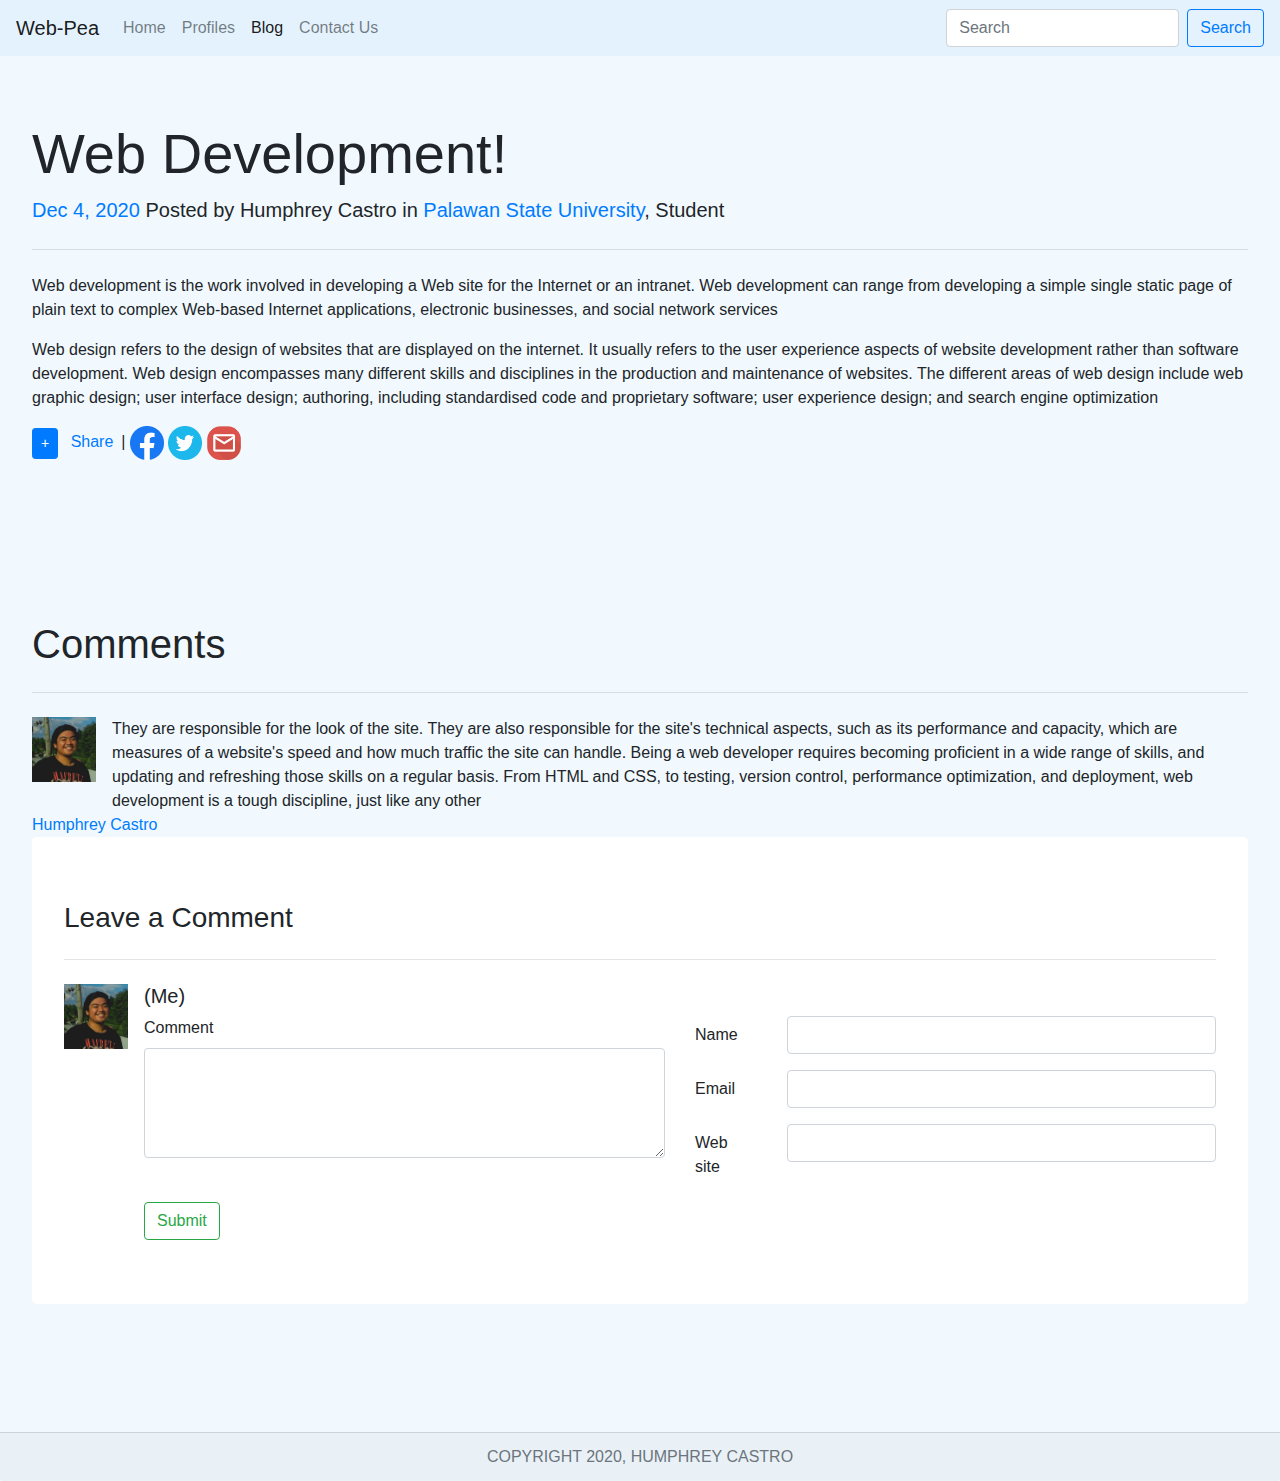
<file: ACT5/Blog.html>
<!doctype html>
<html lang="en">
  <head>
    <!-- Required meta tags -->
    <meta charset="utf-8">
    <meta name="viewport" content="width=device-width, initial-scale=1, shrink-to-fit=no">

    <!-- Bootstrap CSS -->
    <link rel="stylesheet" href="https://maxcdn.bootstrapcdn.com/bootstrap/4.0.0/css/bootstrap.min.css" integrity="sha384-Gn5384xqQ1aoWXA+058RXPxPg6fy4IWvTNh0E263XmFcJlSAwiGgFAW/dAiS6JXm" crossorigin="anonymous">

    <title></title>
  </head>
  <script src="https://code.jquery.com/jquery-3.2.1.slim.min.js" integrity="sha384-KJ3o2DKtIkvYIK3UENzmM7KCkRr/rE9/Qpg6aAZGJwFDMVNA/GpGFF93hXpG5KkN" crossorigin="anonymous"></script>
    <script src="https://cdnjs.cloudflare.com/ajax/libs/popper.js/1.12.9/umd/popper.min.js" integrity="sha384-ApNbgh9B+Y1QKtv3Rn7W3mgPxhU9K/ScQsAP7hUibX39j7fakFPskvXusvfa0b4Q" crossorigin="anonymous"></script>
    <script src="https://maxcdn.bootstrapcdn.com/bootstrap/4.0.0/js/bootstrap.min.js" integrity="sha384-JZR6Spejh4U02d8jOt6vLEHfe/JQGiRRSQQxSfFWpi1MquVdAyjUar5+76PVCmYl" crossorigin="anonymous"></script>

    
  <body style="background-color: #f1f9fe;">


    <nav class="navbar navbar-expand-lg navbar-light " style="background-color: #e3f2fd;">
     
      
      <a class="navbar-brand" href="index.html">Web-Pea</a>
      <button class="navbar-toggler" type="button" data-toggle="collapse" data-target="#navbarNavAltMarkup" aria-controls="navbarNavAltMarkup" aria-expanded="false" aria-label="Toggle navigation">
        <span class="navbar-toggler-icon"></span>
      </button>
      <div class="collapse navbar-collapse" id="navbarNavAltMarkup">
        <div class="navbar-nav">
          <a class="nav-item nav-link" href="index.html">Home</a>
          <a class="nav-item nav-link" href="#">Profiles</a>
          <a class="nav-item nav-link active" href="Blog.html">Blog <span class="sr-only">(current)</span></a>
          <a class="nav-item nav-link" href="#">Contact Us</a>
        </div>
      </div>
      <form class="form-inline">
        <input class="form-control mr-sm-2" type="search" placeholder="Search" aria-label="Search">
        <button class="btn btn-outline-primary my-2 my-sm-0" type="submit">Search</button>
      </form>
    </nav>






    <div class="jumbotron" style="background-color: #f1f9fe;">
        <h1 class="display-4">Web Development!</h1>
        <p class="lead"><a href="https://www.google.com/search?q=date&oq=date&aqs=chrome..69i57j0i67i131i433i457j0i433j0i67i131i433j46i433j0i433j46i433j46.1311j0j7&sourceid=chrome&ie=UTF-8">
            Dec 4, 2020</a> Posted by Humphrey Castro in <a href="http://www.psu.palawan.edu.ph/">Palawan State University</a>, Student </p>
        <hr class="my-4">
        <p>Web development is the work involved in developing a Web site for the Internet or an intranet. 
            Web development can range from developing a simple single static page of plain text to complex Web-based Internet applications, 
            electronic businesses, and social network services</p>
        <p>Web design refers to the design of websites that are displayed on the internet. 
            It usually refers to the user experience aspects of website development rather than software development.
            Web design encompasses many different skills and disciplines in the production and maintenance of websites. 
            The different areas of web design include web graphic design; user interface design; authoring, 
            including standardised code and proprietary software; user experience design; and search engine optimization
        </p>
        <a class="btn btn-primary btn-sm" href="#" role="button">+</a> <a href="#" class="toggler p-2" style="text-decoration: none;">Share</a>|
        <a href="https://www.facebook.com/"><img src="fb.png" alt="" width="34px" height="34px"></a>
        <a href="https://twitter.com/"><img src="tw.webp" alt="" width="34px" height="34px"></a>
        <a href="https://accounts.google.com/signin/v2/identifier?service=mail&passive=true&rm=false&continue=https%3A%2F%2Fmail.google.com%2Fmail%2F&ss=1&scc=1&ltmpl=default&ltmplcache=2&emr=1&osid=1&flowName=GlifWebSignIn&flowEntry=ServiceLogin">
            <img src="gml.webp" alt="" width="34px" height="34px"></a>
        
      </div>

      <div class="jumbotron" style="background-color:#f1f9fe;">
        <h1 class="display-5">Comments</h1>
        <hr class="my-4">
        
        <div class="media">
            <img src="pic.jpg" class="mr-3" alt="..." width="64px">
            
            <div class="media-body">
                They are responsible for the look of the site. They are also responsible for the site's technical aspects, 
                such as its performance and capacity, 
                which are measures of a website's speed and how much traffic the site can handle.
                Being a web developer requires becoming proficient in a wide range of skills, and updating and refreshing those skills on a regular basis. 
                From HTML and CSS, to testing, version control, 
                performance optimization, and deployment, web development is a tough discipline, just like any other
                
            </div>
            
          </div>
          
          <a href="">Humphrey Castro</a>
          <div class="jumbotron" style="background-color: white;">
            <h3 class="display-5">Leave a Comment</h3>
            <hr class="my-4">
            <div class="media">
                <img src="pic.jpg" class="mr-3" alt="..." width="64px">
                <div class="media-body">
                  <h5 class="mt-0">(Me)</h5>


                  <div class="row">
                    <div class="col">
                     <form action="">
                        <div class="form-group">
                            <label for="exampleFormControlTextarea1">Comment</label>
                            <textarea class="form-control" id="exampleFormControlTextarea1" rows="4"></textarea>
                          </div>
                     </form>
                    </div>
                    <div class="col">
                        <div class="form-group row">
                            <label for="Name" class="col-sm-2 col-form-label">Name</label>
                            <div class="col-sm-10">
                              <input class="form-control" id="Name">
                            </div>
                          </div>
                          <div class="form-group row">
                            <label for="email" class="col-sm-2 col-form-label">Email</label>
                            <div class="col-sm-10">
                              <input type="email" class="form-control" id="email">
                            </div>
                          </div>
                          <div class="form-group row">
                            <label for="WebsiteID" class="col-sm-2 col-form-label">Web site</label>
                            <div class="col-sm-10">
                              <input class="form-control" id="WebsiteID">
                            </div>
                          </div>
                    </div>
                  </div>
                  <button type="button" class="btn btn-outline-success">Submit</button>

                  </div>
                  
              </div>
              
          </div>
      </div>
      
      <div class="card-footer text-center text-muted">
        COPYRIGHT 2020, HUMPHREY CASTRO
      </div>
    
</body>
</html>
</file>
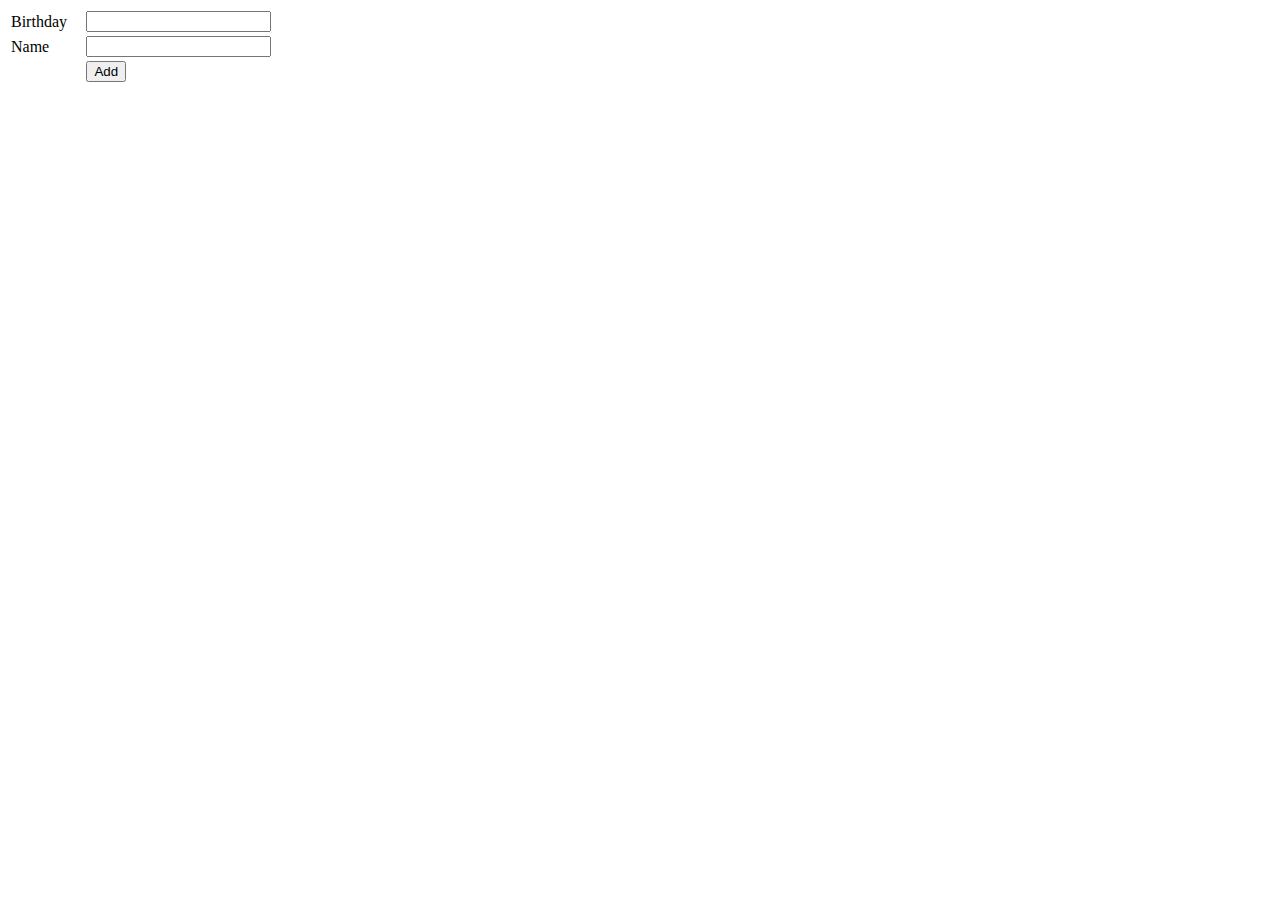
<file: CASTRO_FINAL_ACTIVITY/WorkingProject/add.html>
<!DOCTYPE html>
<html lang="en">
    <head>
        <meta charset="UTF-8" />
        <meta name="viewport" content="width=device-width, initial-scale=1.0" />
        
        <title>Add Data</title>
        
    </head>
    
    
    <body>
        <div class="container">
            <form action="add.php" method="post" name="form1">
            <table width="25%" border="0">
                <tr>
                    <td>Birthday</td>
                    <td><input type="text" name="birthday" /></td>
                </tr>
                <tr>
                    <td>Name</td>
                    <td><input type="text" name="Name" /></td>
                </tr>
                <tr>
                    <td></td>
                    <td><input type="submit" name="Submit" value="Add" /></td>
                </tr>
            </table>
        </form></div>
        
          </body>
</html>
</file>
